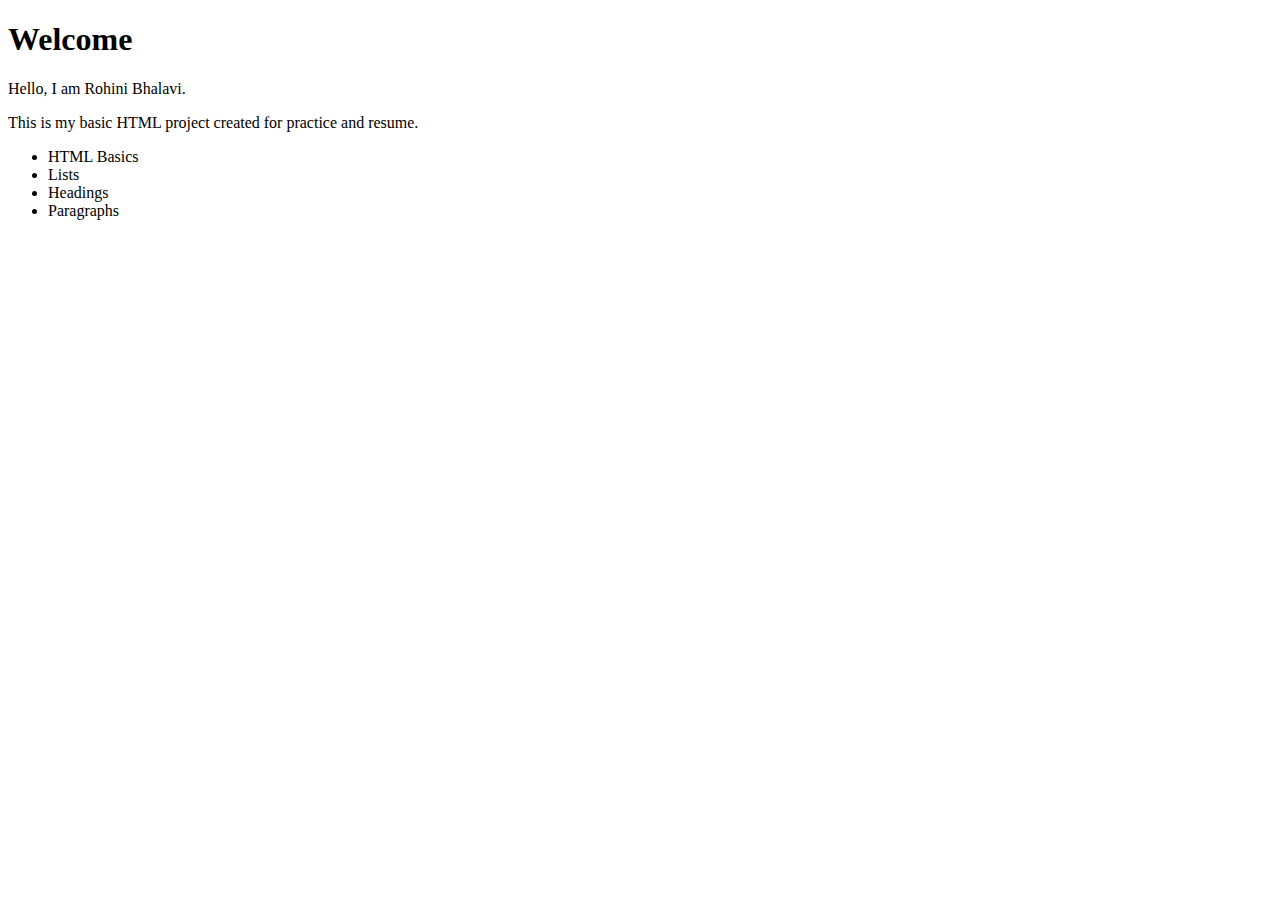
<file: index.html>
<!DOCTYPE html>
<html>
<head>
  <title>Rohini | HTML Project</title>
</head>
<body>
  <h1>Welcome</h1>
  <p>Hello, I am Rohini Bhalavi.</p>
  <p>This is my basic HTML project created for practice and resume.</p>

  <ul>
    <li>HTML Basics</li>
    <li>Lists</li>
    <li>Headings</li>
    <li>Paragraphs</li>
  </ul>
</body>
</html>
</file>
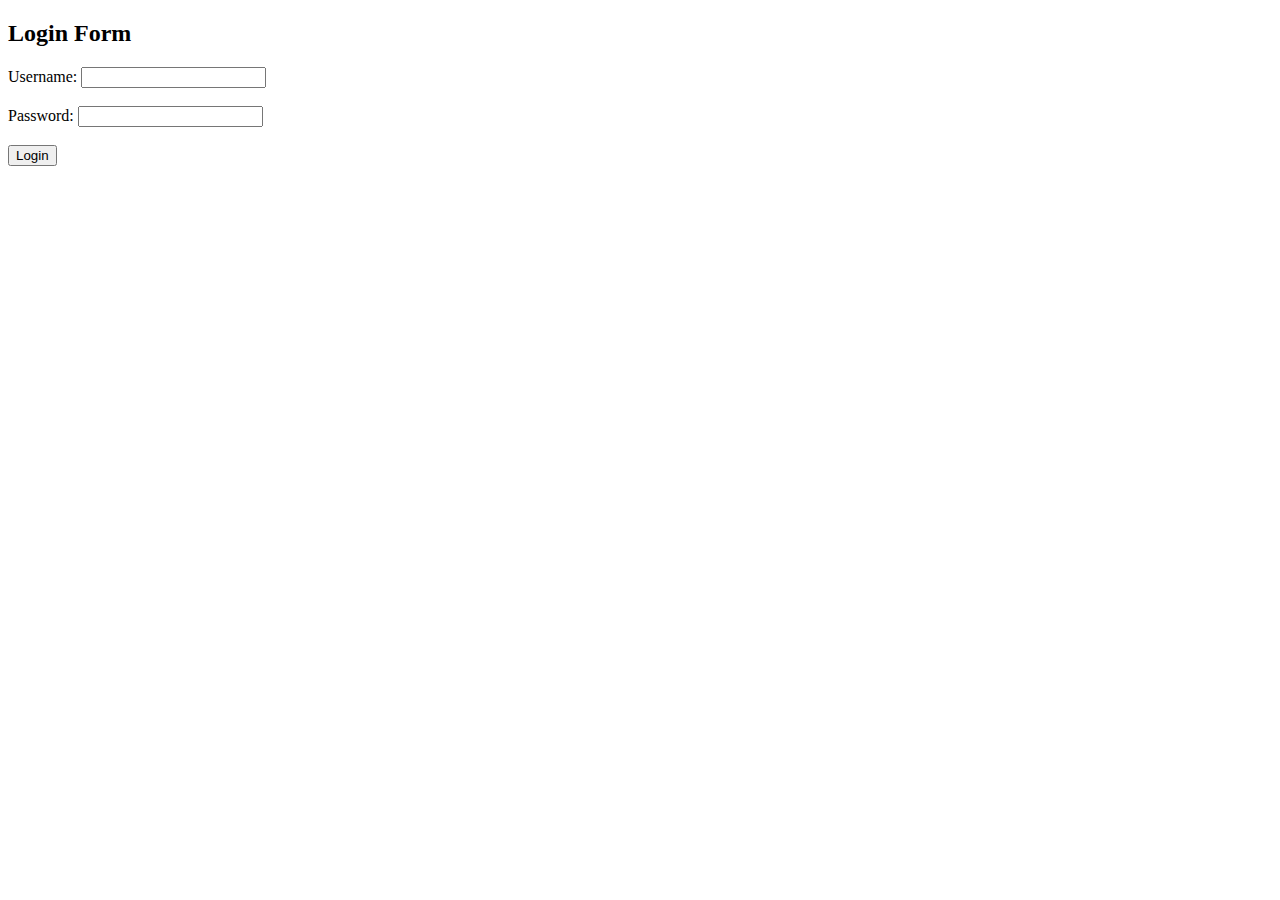
<file: login.html>
<!DOCTYPE html>
<html>
<body>

<h2>Login Form</h2>

<form>
  Username: <input type="text"><br><br>
  Password: <input type="password"><br><br>
  <input type="submit" value="Login">
</form>

</body>
</html>
</file>
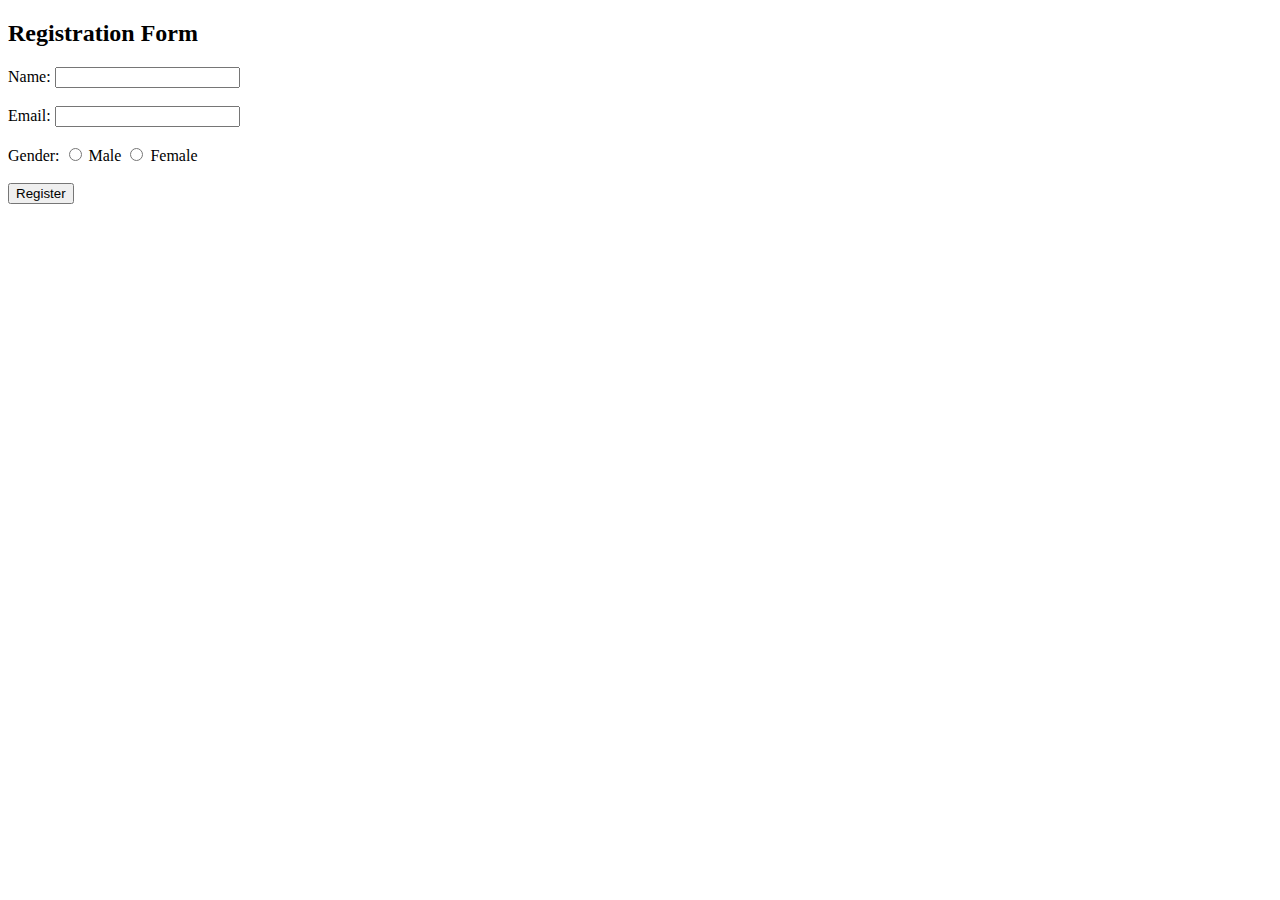
<file: registration.html>
<!DOCTYPE html>
<html>
<body>

<h2>Registration Form</h2>

<form>
  Name: <input type="text"><br><br>
  Email: <input type="email"><br><br>
  Gender:
  <input type="radio"> Male
  <input type="radio"> Female<br><br>
  <input type="submit" value="Register">
</form>

</body>
</html>
</file>
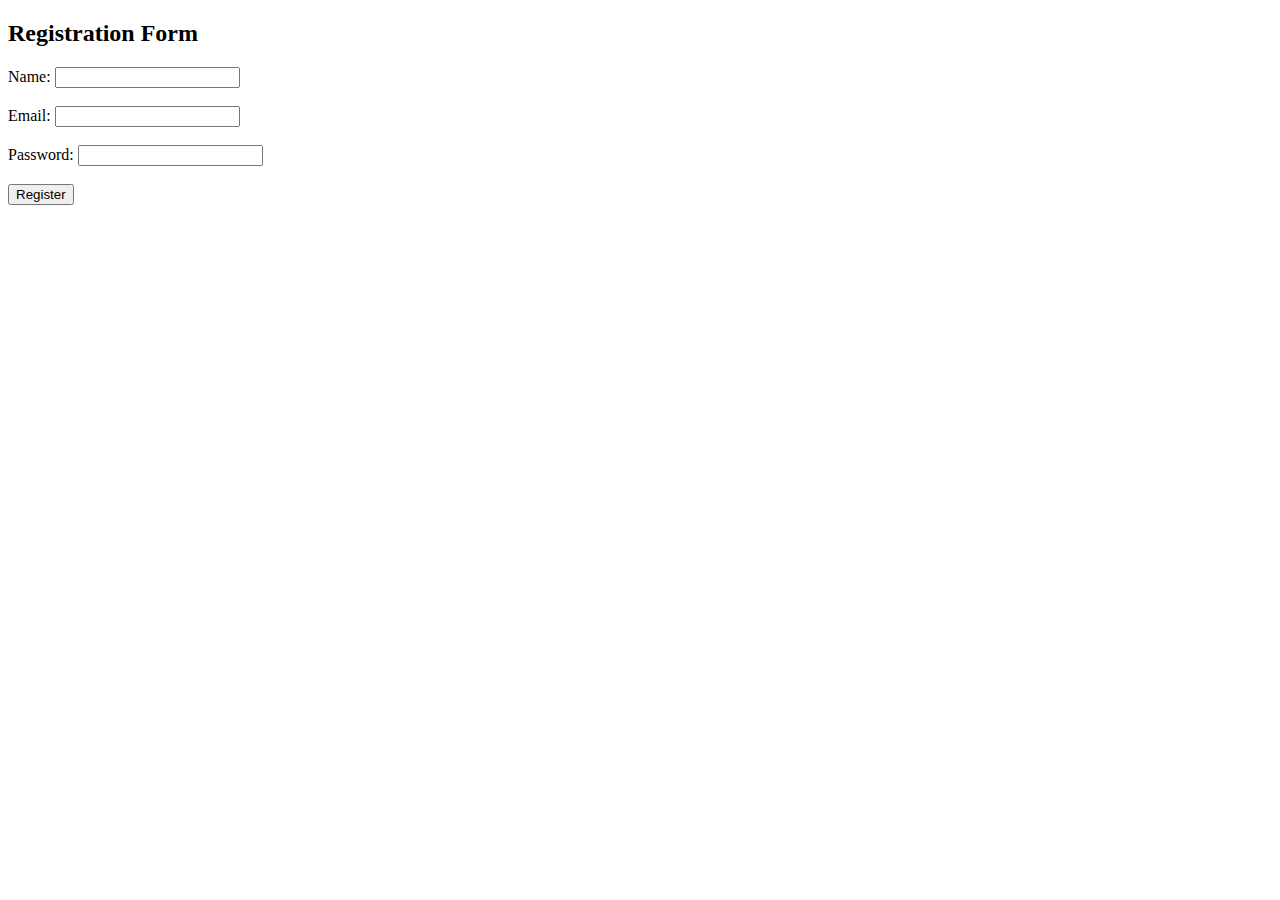
<file: Forms/form.html>
<!DOCTYPE html>
<html>
<body>
  <h2>Registration Form</h2>
  <form>
    Name: <input type="text"><br><br>
    Email: <input type="email"><br><br>
    Password: <input type="password"><br><br>
    <input type="submit" value="Register">
  </form>
</body>
</html>
</file>
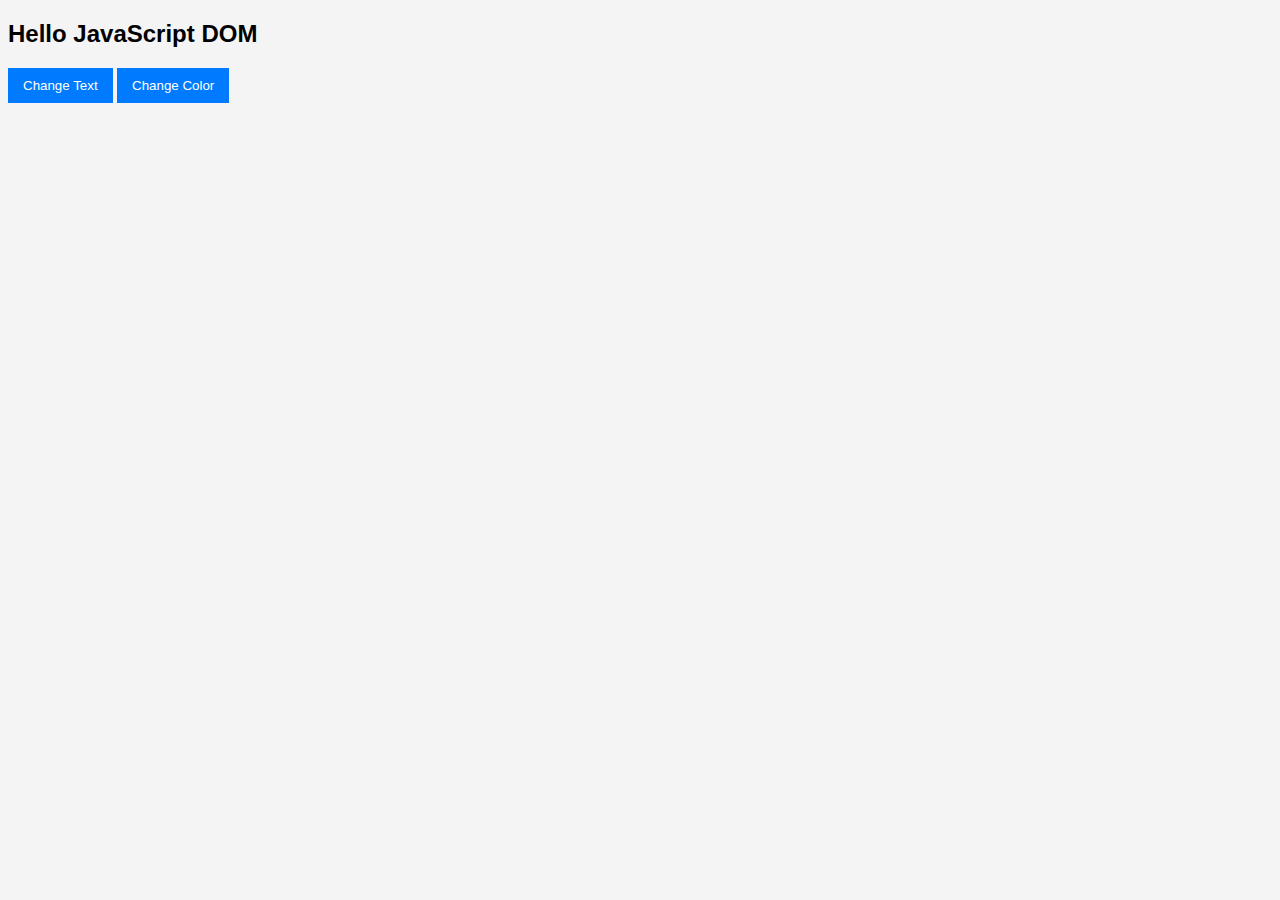
<file: HTML_Projects/dom.html>
<!DOCTYPE html>
<html>
<head>
    <title>DOM Manipulation</title>
    <link rel="stylesheet" href="../CSS_Projects/main.css">
</head>
<body>

<h2 id="text">Hello JavaScript DOM</h2>

<button onclick="changeText()">Change Text</button>
<button onclick="changeColor()">Change Color</button>

<script src="../JavaScript_Projects/dom.js"></script>
</body>
</html>
</file>
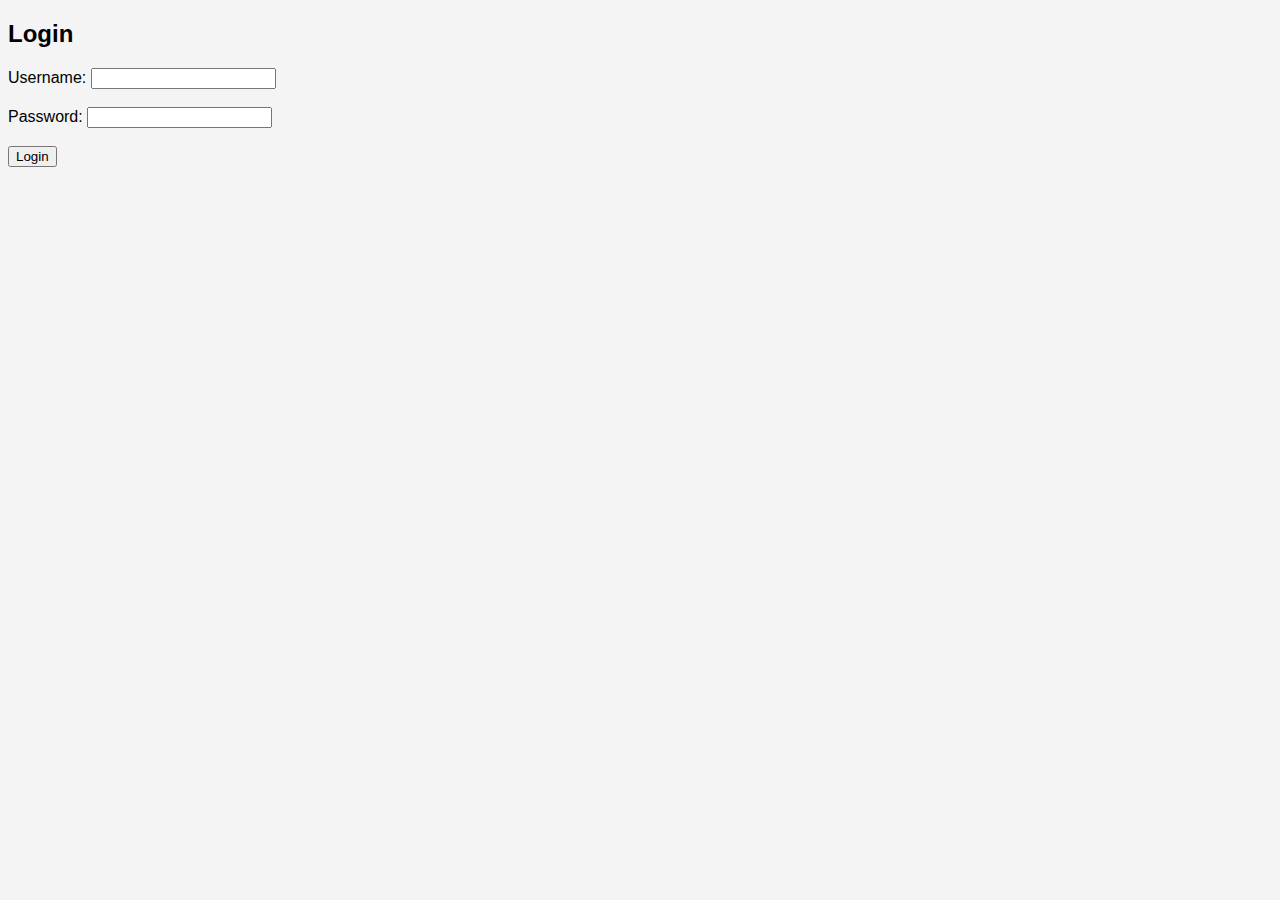
<file: HTML_Projects/login_js.html>
<!DOCTYPE html>
<html>
<head>
    <title>Login System</title>
    <link rel="stylesheet" href="../CSS_Projects/main.css">
</head>
<body>

<h2>Login</h2>

<form onsubmit="return loginValidate()">
    Username: <input type="text" id="username"><br><br>
    Password: <input type="password" id="password"><br><br>
    <input type="submit" value="Login">
</form>

<script src="../JavaScript_Projects/login.js"></script>
</body>
</html>
</file>
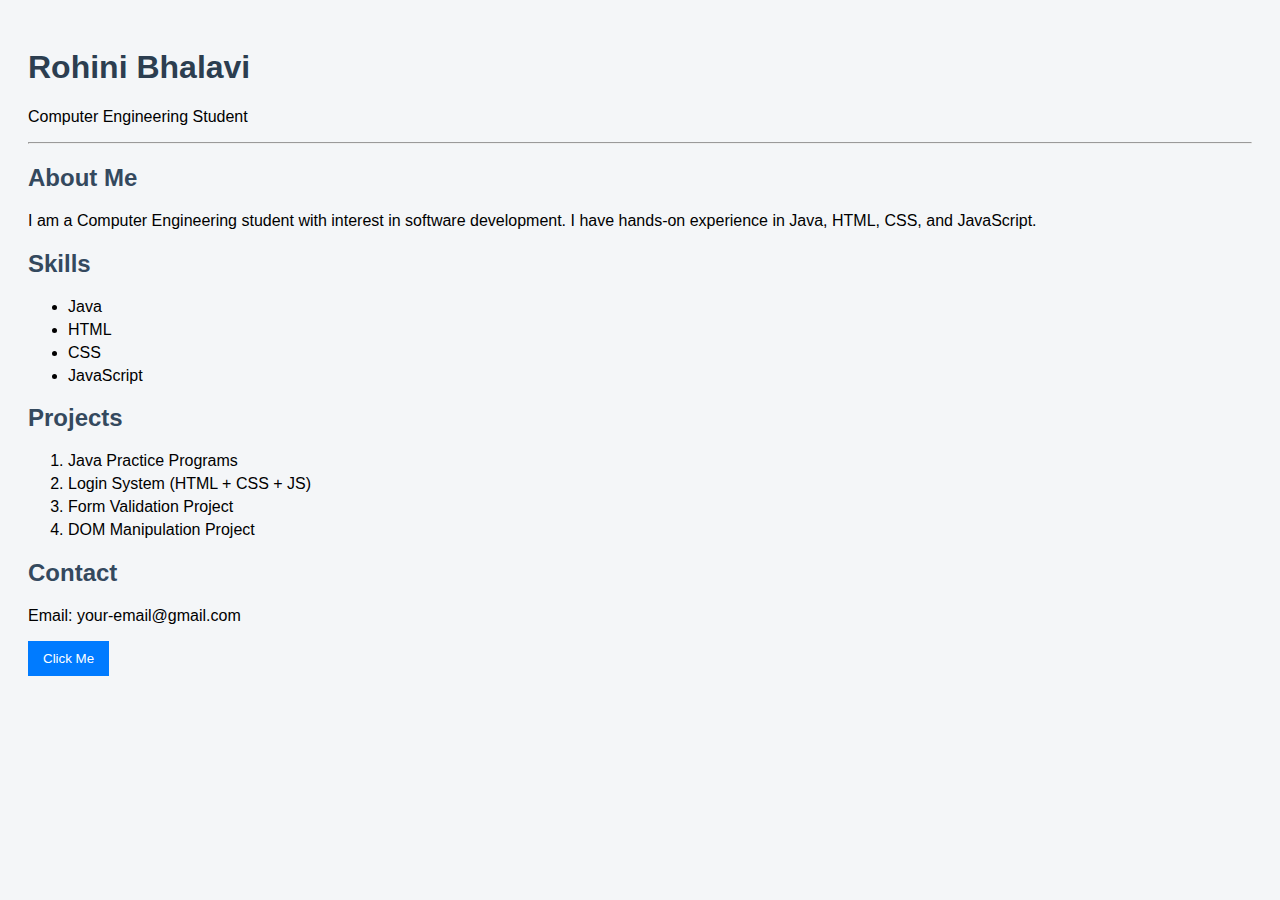
<file: HTML_Projects/portfolio.html>
<!DOCTYPE html>
<html>
<head>
    <title>Rohini | Portfolio</title>
    <link rel="stylesheet" href="../CSS_Projects/portfolio.css">
</head>
<body>

<h1>Rohini Bhalavi</h1>
<p>Computer Engineering Student</p>

<hr>

<h2>About Me</h2>
<p>
I am a Computer Engineering student with interest in software development.
I have hands-on experience in Java, HTML, CSS, and JavaScript.
</p>

<h2>Skills</h2>
<ul>
    <li>Java</li>
    <li>HTML</li>
    <li>CSS</li>
    <li>JavaScript</li>
</ul>

<h2>Projects</h2>
<ol>
    <li>Java Practice Programs</li>
    <li>Login System (HTML + CSS + JS)</li>
    <li>Form Validation Project</li>
    <li>DOM Manipulation Project</li>
</ol>

<h2>Contact</h2>
<p>Email: your-email@gmail.com</p>
<button onclick="showMessage()">Click Me</button>

<script src="../JavaScript_Projects/portfolio.js"></script>
</body>
</html>
</file>
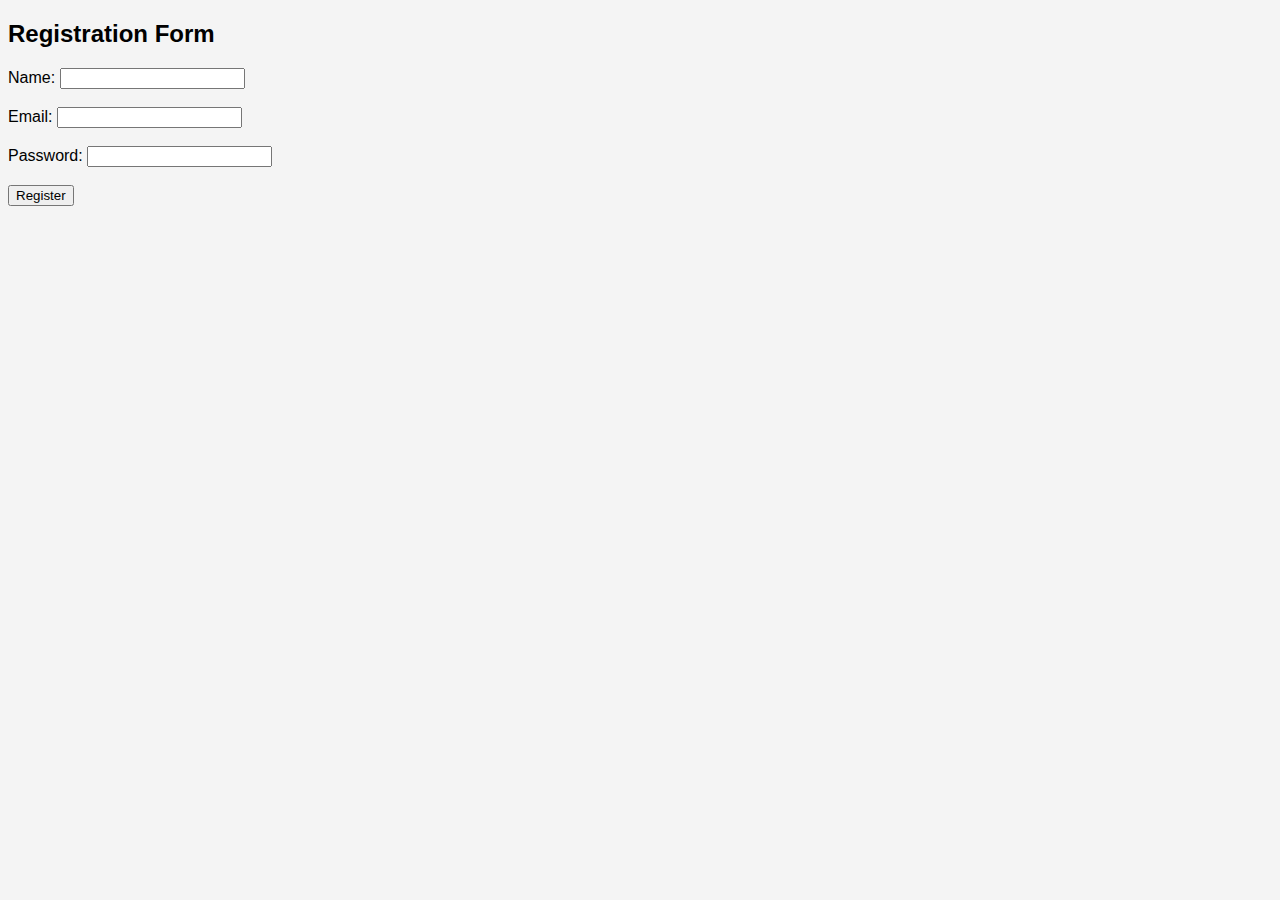
<file: HTML_Projects/validation.html>
<!DOCTYPE html>
<html>
<head>
    <title>Form Validation</title>
    <link rel="stylesheet" href="../CSS_Projects/main.css">
</head>
<body>

<h2>Registration Form</h2>

<form onsubmit="return validateForm()">
    Name: <input type="text" id="name"><br><br>
    Email: <input type="text" id="email"><br><br>
    Password: <input type="password" id="password"><br><br>
    <input type="submit" value="Register">
</form>

<script src="../JavaScript_Projects/validation.js"></script>
</body>
</html>
</file>
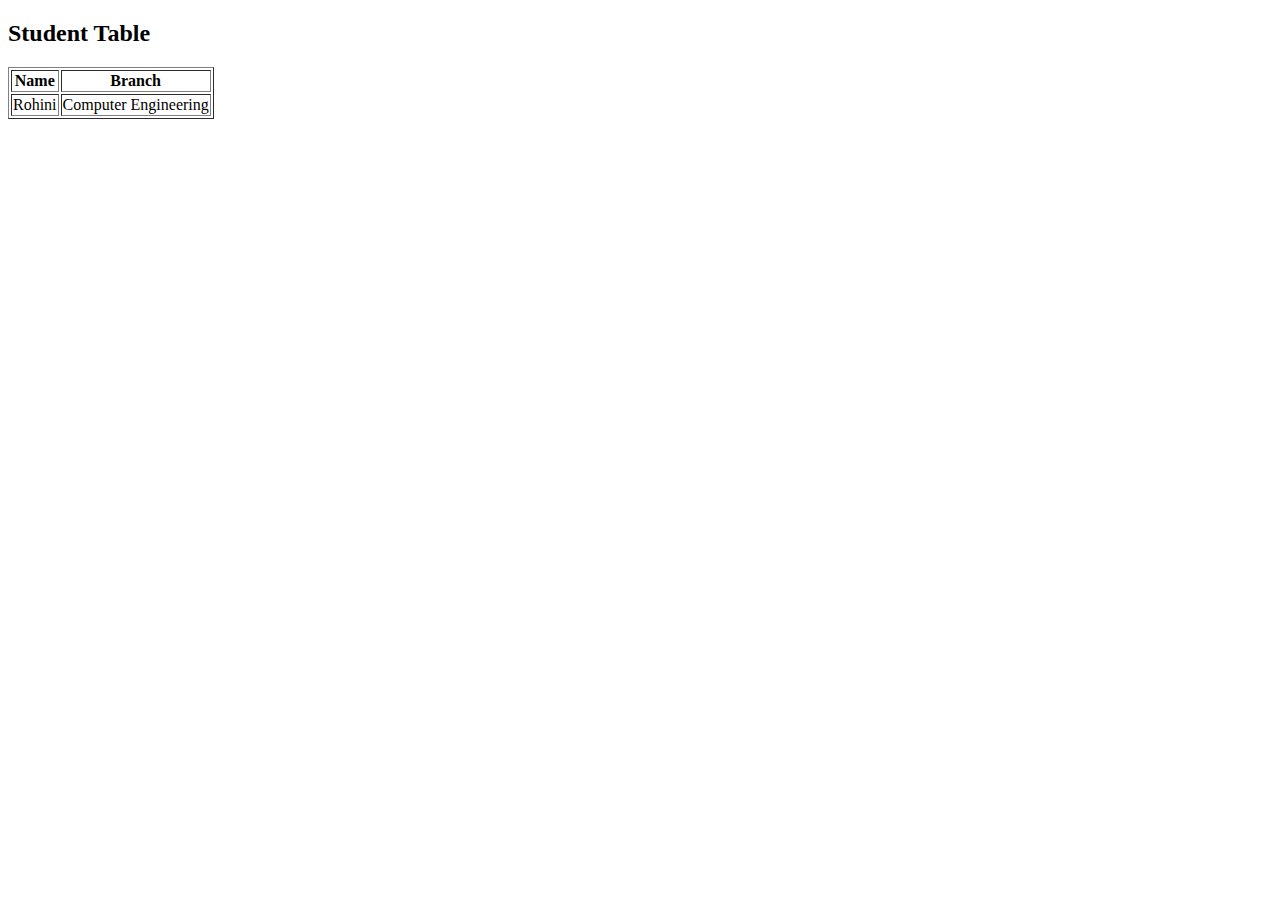
<file: Tables/table.html>
<!DOCTYPE html>
<html>
<body>
  <h2>Student Table</h2>
  <table border="1">
    <tr>
      <th>Name</th>
      <th>Branch</th>
    </tr>
    <tr>
      <td>Rohini</td>
      <td>Computer Engineering</td>
    </tr>
  </table>
</body>
</html>
</file>
<file: CSS_Projects/main.css>
body {
    font-family: Arial, sans-serif;
    background-color: #f4f4f4;
}

h1 {
    color: #333;
    text-align: center;
}

button {
    background-color: #007bff;
    color: white;
    padding: 10px 15px;
    border: none;
    cursor: pointer;
}

button:hover {
    background-color: #0056b3;
}
</file>
<file: CSS_Projects/portfolio.css>
body {
    font-family: Arial, sans-serif;
    background-color: #f4f6f8;
    padding: 20px;
}

h1 {
    color: #2c3e50;
}

h2 {
    color: #34495e;
}

ul li, ol li {
    margin-bottom: 5px;
}

button {
    padding: 10px 15px;
    background-color: #007bff;
    color: white;
    border: none;
    cursor: pointer;
}

button:hover {
    background-color: #0056b3;
}
</file>
